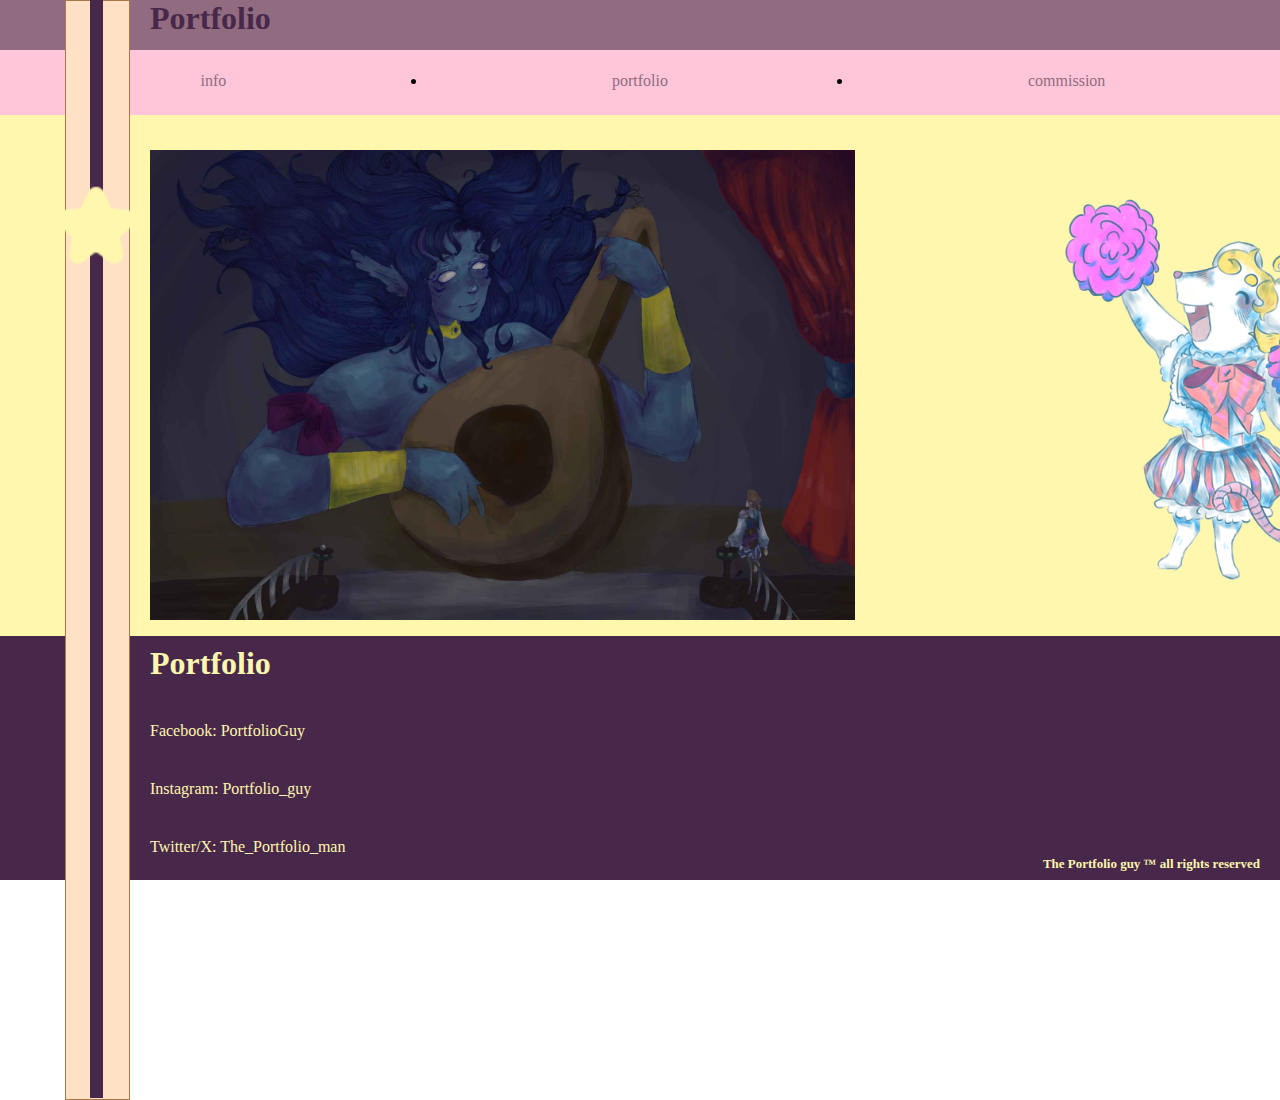
<file: index.html>
<!DOCTYPE html>
<html lang="en">
<head>
    <meta charset="UTF-8">
    <meta name="viewport" content="width=device-width, initial-scale=1.0">
    <title>Home </title>
    <link rel="stylesheet" href="style.css">
   
</head>
<body>
    <a href="index.html">
    <div class="star">
        <img src="Stary.png" alt="">
    </div>
</a>
    </div>
    <div class="TopRibbon">
        
    </div>
    <div class="Ribbon">
        
    </div>
    
    
    
    <div class="title">
    <h1>Portfolio</h1>
</div>
    <div class="menu">
    <ul>
        <li>
            <a href="Portfolio_info.html">  info  </a>

        </li>
        <li>
            <a href="Portfolio_port.html">  portfolio </a>
        </li>
        <li>
            <a href="Portfolio_commission.html">  commission  </a>
        </li>

       

        
    </ul>
    </div>

    <div class="main">

        <div class="box">
        <img src="HiPaint_1738507758979 - Copy.jpg" alt="">
        </div>

        <div class="box">
        <img src="Untitled15_20250408211349.png" alt="">
        </div>
       
    </div>

    <div class="footer">
        <h1>Portfolio</h1>

        <p>Facebook: PortfolioGuy</p>

        <p>Instagram: Portfolio_guy</p>
        
        <p>Twitter/X: The_Portfolio_man</p>
    
        <h2>The Portfolio guy ™ all rights reserved </h2>
        

    </div>
  
    
</body>
</html>
</file>
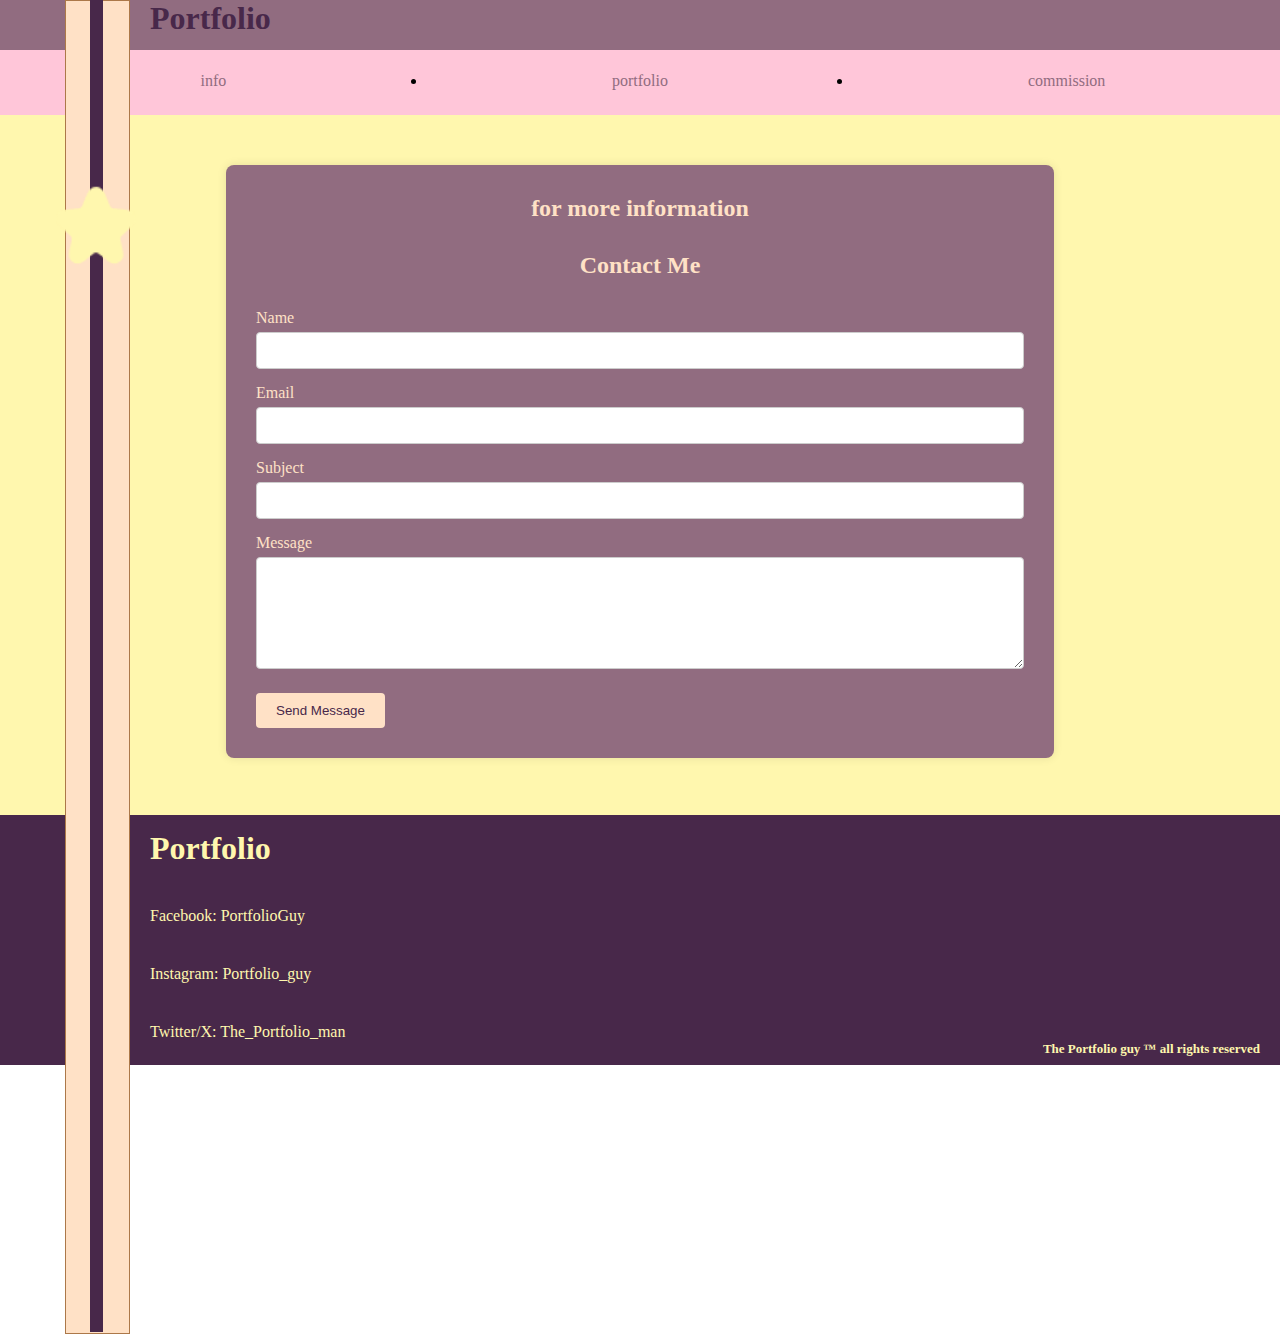
<file: Portfolio_commission.html>
<!DOCTYPE html>
<html lang="en">
<head>
    <meta charset="UTF-8">
    <meta name="viewport" content="width=device-width, initial-scale=1.0">
    <title>commission</title>
    <link rel="stylesheet" href="style4.css">
   
</head>
<body>
    <a href="index.html">
    <div class="star">
        <img src="Stary.png" alt="">
    </div>
    </a>
    </div>
    <div class="TopRibbon">
        
    </div>
    <div class="Ribbon">
        
    </div>
    
    
    
    <div class="title">
    <h1>Portfolio</h1>
</div>
    <div class="menu">
    <ul>
        <li>
            <a href="Portfolio_info.html">  info  </a>

        </li>
        <li>
            <a href="Portfolio_port.html">  portfolio </a>
        </li>
        <li>
            <a href="Portfolio_commission.html">  commission  </a>
        </li>

       

        
    </ul>
    </div>

    <div class="main">

        <div class="container">
            <h2>for more information</h2>
            <h2>Contact Me</h2>
            <form action="mailto:your-email@example.com" method="POST" enctype="text/plain">
              <label for="name">Name</label>
              <input type="text" id="name" name="name" required>
        
              <label for="email">Email</label>
              <input type="email" id="email" name="email" required>
        
              <label for="subject">Subject</label>
              <input type="text" id="subject" name="subject">
        
              <label for="message">Message</label>
              <textarea id="message" name="message" rows="6" required></textarea>
        
              <a href="mailto:eliza.calleja.2007@gmail.com"><button type="submit">Send Message</button> </a>
            </form>
          </div>
       
    </div>

    <div class="footer">
        <h1>Portfolio</h1>

        <p>Facebook: PortfolioGuy</p>

        <p>Instagram: Portfolio_guy</p>
        
        <p>Twitter/X: The_Portfolio_man</p>
    
        <h2>The Portfolio guy ™ all rights reserved </h2>
        

    </div>
  
    
</body>
</html>
</file>
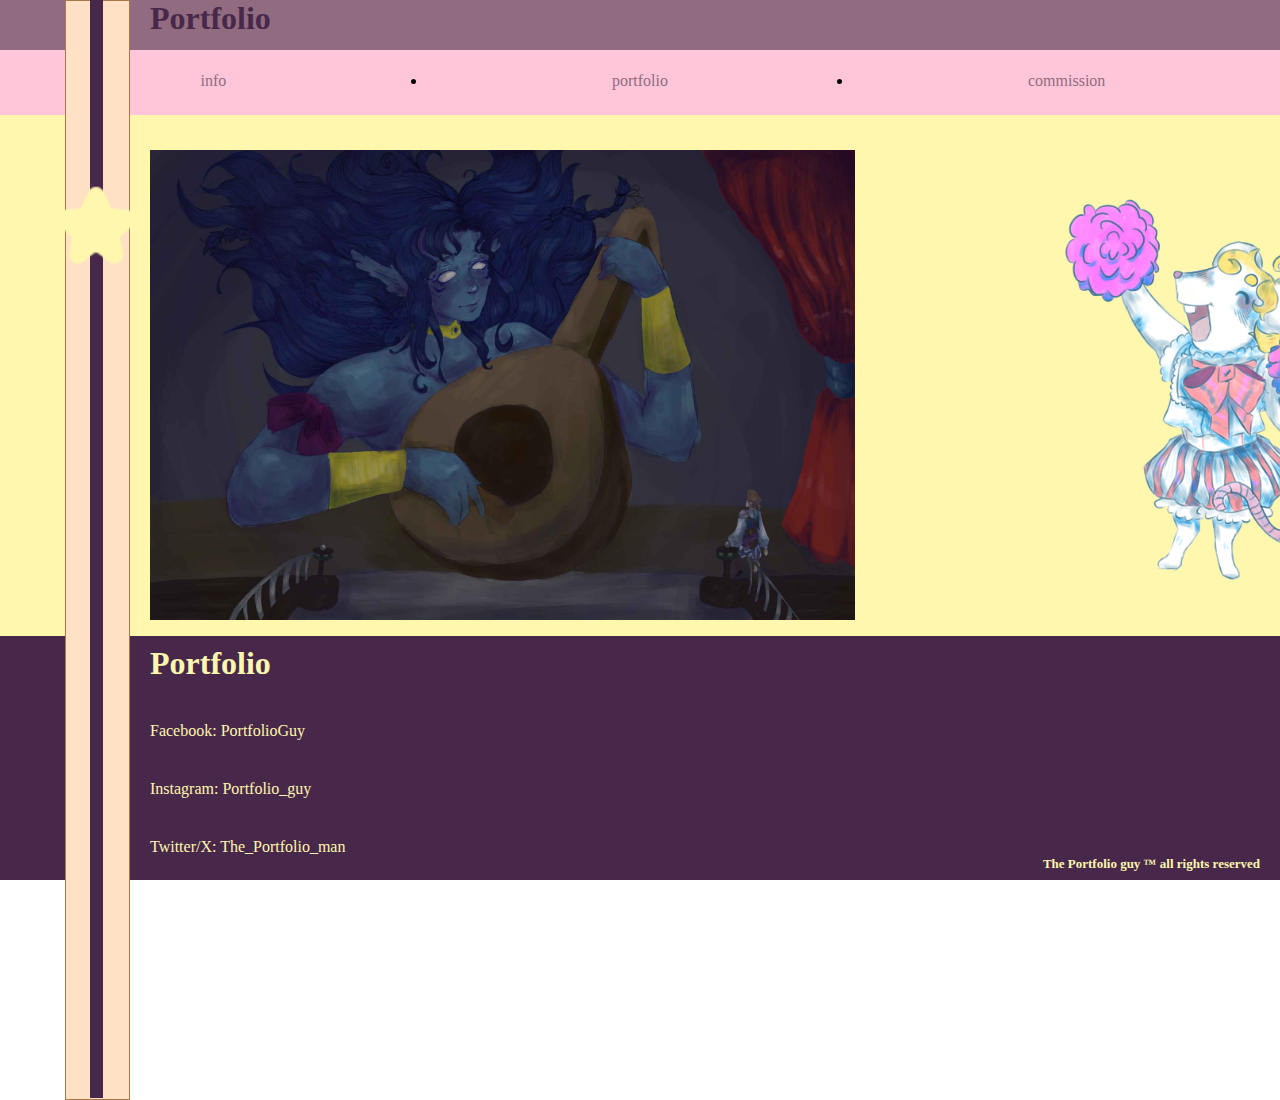
<file: Portfolio_home.html>
<!DOCTYPE html>
<html lang="en">
<head>
    <meta charset="UTF-8">
    <meta name="viewport" content="width=device-width, initial-scale=1.0">
    <title>Home </title>
    <link rel="stylesheet" href="style.css">
   
</head>
<body>
    <a href="Portfolio_home.html">
    <div class="star">
        <img src="Stary.png" alt="">
    </div>
</a>
    </div>
    <div class="TopRibbon">
        
    </div>
    <div class="Ribbon">
        
    </div>
    
    
    
    <div class="title">
    <h1>Portfolio</h1>
</div>
    <div class="menu">
    <ul>
        <li>
            <a href="Portfolio_info.html">  info  </a>

        </li>
        <li>
            <a href="Portfolio_port.html">  portfolio </a>
        </li>
        <li>
            <a href="Portfolio_commission.html">  commission  </a>
        </li>

       

        
    </ul>
    </div>

    <div class="main">

        <div class="box">
        <img src="HiPaint_1738507758979 - Copy.jpg" alt="">
        </div>

        <div class="box">
        <img src="Untitled15_20250408211349.png" alt="">
        </div>
       
    </div>

    <div class="footer">
        <h1>Portfolio</h1>

        <p>Facebook: PortfolioGuy</p>

        <p>Instagram: Portfolio_guy</p>
        
        <p>Twitter/X: The_Portfolio_man</p>
    
        <h2>The Portfolio guy ™ all rights reserved </h2>
        

    </div>
  
    
</body>
</html>
</file>
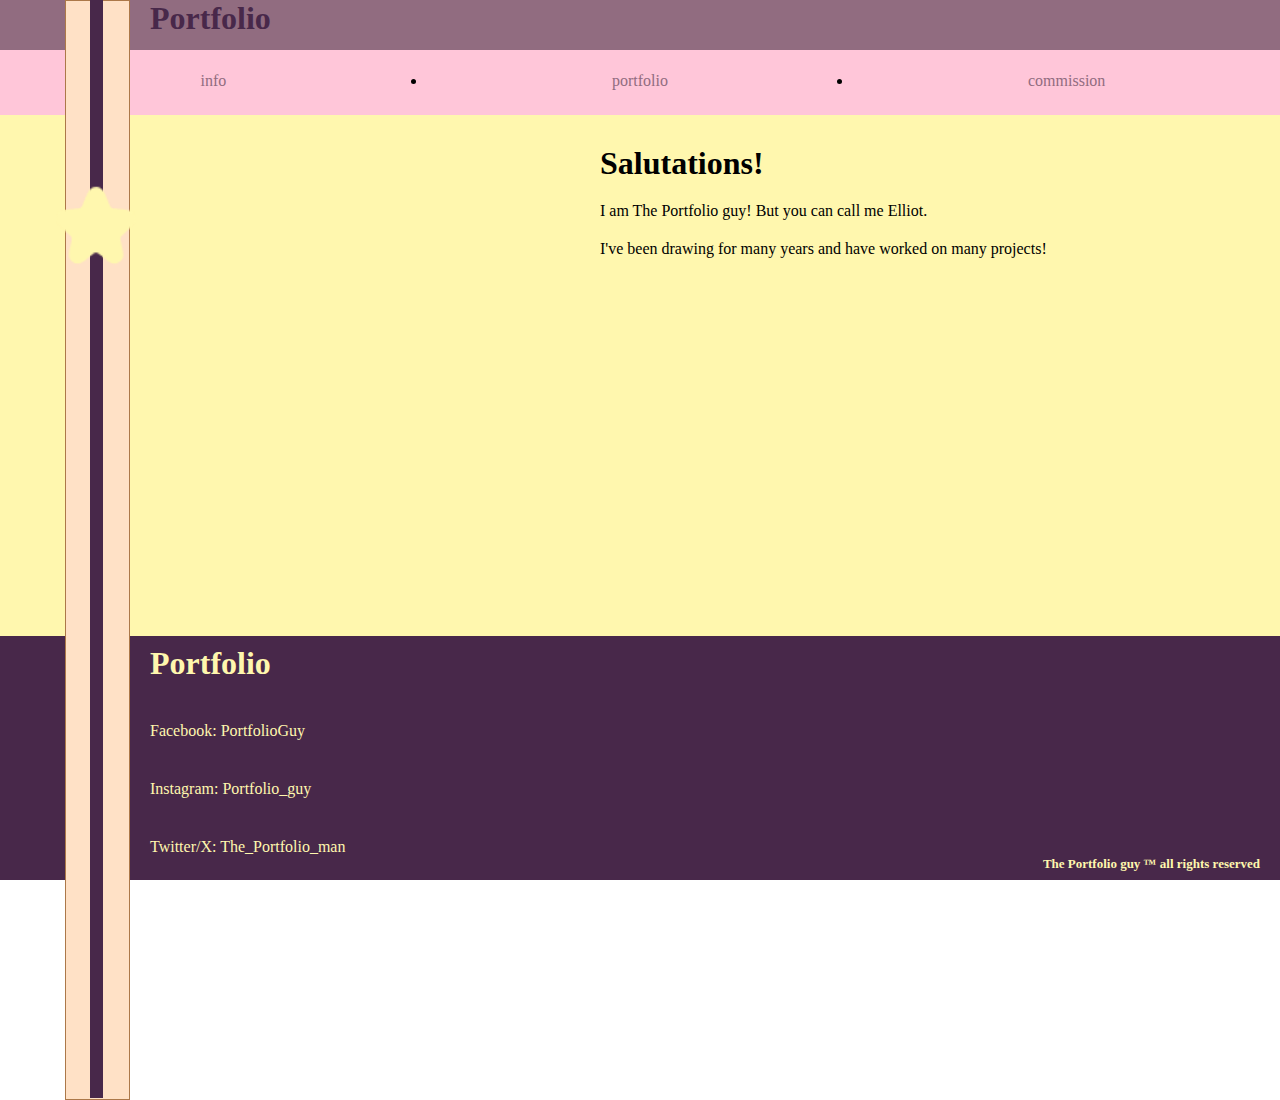
<file: Portfolio_info.html>
<!DOCTYPE html>
<html lang="en">
<head>
    <meta charset="UTF-8">
    <meta name="viewport" content="width=device-width, initial-scale=1.0">
    <title>Info</title>
    <link rel="stylesheet" href="Style2.css">
   
</head>
<body>
    <a href="index.html">
    <div class="star">
        <img src="Stary.png" alt="">
    </div>
</a>
    </div>
    <div class="TopRibbon">
        
    </div>
    <div class="Ribbon">
        
    </div>
    
    
    
    <div class="title">
    <h1>Portfolio</h1>
</div>
    <div class="menu">
    <ul>
        <li>
            <a href="Portfolio_info.html">  info  </a>

        </li>
        <li>
            <a href="Portfolio_port.html">  portfolio </a>
        </li>
        <li>
            <a href="Portfolio_commission.html">  commission  </a>
        </li>

       

        
    </ul>
    </div>

    <div class="main">

        <h1>Salutations!</h1>
        <p>I am The Portfolio guy! But you can call me Elliot.</p>
        <p>I've been drawing for many years and have worked on many projects!</p>
       
    </div>

    <div class="footer">
        <h1>Portfolio</h1>

        <p>Facebook: PortfolioGuy</p>

        <p>Instagram: Portfolio_guy</p>
        
        <p>Twitter/X: The_Portfolio_man</p>
    
        <h2>The Portfolio guy ™ all rights reserved </h2>
        

    </div>
  
    
</body>
</html>
</file>
<file: style.css>
* { 
    margin: 0;
    padding: 0;
 }
 





.star{
 

box-sizing: border-box;

position: absolute;

  height: 50%;
 width: 50px;
 left: 41px;
 bottom: 620px;
display: flex;
width: 113px;
height: 110px;

z-index: 3;
;
 }

.TopRibbon{
    display: flex;
 position: absolute;
 width: 13px;
 height: 122%;
 left: 90px;
z-index: 2;
 
 background-color: #48284A;}

.Ribbon {
display: flex;
z-index: 1;
position: absolute;
width: 63px;
height: 122%;
left: 65px;


background-color: #FFE1C6;
border: 1px solid #AC7849; }


.menu{
      background-color: #FFC6D9;
      width: 100%;
      height: 65px;
      
}
.menu ul {

    display: flex;
    height: 100%;
}

.menu ul li {
    height: 33.33%;
    width: 100%;
}

.menu ul li a {
    margin-top: 20px;
    color: #916C80;
    text-decoration: none;
    align-items: center;
    justify-content: center;
    height: 100%;
    display: flex;
}
.menu ul li a:hover { 
   
    background-color: #FFE1C6;
   
    color: #48284A;


}


.main {
   

position: absolute;
width: 100%;
height: 521px;
left: 0px;
top: 115px;

background: #FFF7AE;
display: flex;

}

.box {
    
  
   
        margin: 35px;
     
        height: 200px;

        margin-left: 150px;
    }
    .box img {
        height: 470px;
    }


.title {
    
    display: flex;
    align-items: left;
    justify-content: left;
    width: 100%;
    height: 50px;
    background-color: #916C80;
    color: #48284A;
}
.title h1 {
  margin-left: 150px;
    color: #48284A;
}



.footer {
    background-color: #48284A;
        color: #FFF7AE;
        
        height: 250px;
        margin-top: 515px;
        overflow: hidden;
}

.footer h1 {
 margin-top: 15px;
 margin-left: 150px;
 

}

.footer p {

    
    margin-top: 40px;
    
    margin-left:150px ;
}

.footer h2 {
    
    margin-right: 20px;
    text-align: right;
    font-size: small;
    
}
</file>
<file: style4.css>
* { 
    margin: 0;
    padding: 0;
 }
 





.star{
 

box-sizing: border-box;

position: absolute;

  height: 50%;
 width: 50px;
 left: 41px;
 bottom: 620px;
display: flex;
width: 113px;
height: 110px;

z-index: 3;
;
 }

.TopRibbon{
    display: flex;
 position: absolute;
 width: 13px;
 height: 148%;
 left: 90px;
z-index: 2;
 
 background-color: #48284A;}

.Ribbon {
display: flex;
z-index: 1;
position: absolute;
width: 63px;
height: 148%;
left: 65px;


background-color: #FFE1C6;
border: 1px solid #AC7849; }


.menu{
      background-color: #FFC6D9;
      width: 100%;
      height: 65px;
      
}
.menu ul {

    display: flex;
    height: 100%;
}

.menu ul li {
    height: 33.33%;
    width: 100%;
}

.menu ul li a {
    margin-top: 20px;
    color: #916C80;
    text-decoration: none;
    align-items: center;
    justify-content: center;
    height: 100%;
    display: flex;
}
.menu ul li a:hover { 
   
    background-color: #FFE1C6;
   
    color: #48284A;


}
.main {
   

position: absolute;
width: 100%;
height: 700px;
left: 0px;
top: 115px;

background: #FFF7AE;


}



    .container {
        width: 60%;
        margin: 50px auto;
        background: #916C80;
        padding: 30px;
        box-shadow: 0 0 10px rgba(0,0,0,0.1);
        border-radius: 8px;
        color: #FFE1C6;
        
      }
  
      h2 {
        text-align: center;
        margin-bottom: 30px;
      }
  
      form label {
        display: block;
        margin-top: 15px;
      }
  
      form input, form textarea {
        width: 100%;
        padding: 10px;
        margin-top: 5px;
        border: 1px solid #ccc;
        border-radius: 4px;
        box-sizing: border-box;
      }
  
      form button {
        margin-top: 20px;
        padding: 10px 20px;
        background-color: #FFE1C6;
        border: none;
        color: #48284A;
        border-radius: 4px;
        cursor: pointer;
      }
  
      form button:hover {
        color:#FFE1C6 ;
        background-color: #48284A;
      }


.title {
    
    display: flex;
    align-items: left;
    justify-content: left;
    width: 100%;
    height: 50px;
    background-color: #916C80;
    color: #48284A;
}
.title h1 {
  margin-left: 150px;
    color: #48284A;
}



.footer {
    background-color: #48284A;
        color: #FFF7AE;
        
        height: 250px;
        margin-top: 700px;
        overflow: hidden;
}

.footer h1 {
 margin-top: 15px;
 margin-left: 150px;
 

}

.footer p {

    
    margin-top: 40px;
    
    margin-left:150px ;
}

.footer h2 {
    
    margin-right: 20px;
    text-align: right;
    font-size: small;
    
}
</file>
<file: Style2.css>
* { 
    margin: 0;
    padding: 0;
 }
 





.star{
 

box-sizing: border-box;

position: absolute;

  height: 50%;
 width: 50px;
 left: 41px;
 bottom: 620px;
display: flex;
width: 113px;
height: 110px;

z-index: 3;
;
 }

.TopRibbon{
    display: flex;
 position: absolute;
 width: 13px;
 height: 122%;
 left: 90px;
z-index: 2;
 
 background-color: #48284A;}

.Ribbon {
display: flex;
z-index: 1;
position: absolute;
width: 63px;
height: 122%;
left: 65px;


background-color: #FFE1C6;
border: 1px solid #AC7849; }


.menu{
      background-color: #FFC6D9;
      width: 100%;
      height: 65px;
      
}
.menu ul {

    display: flex;
    height: 100%;
}

.menu ul li {
    height: 33.33%;
    width: 100%;
}

.menu ul li a {
    margin-top: 20px;
    color: #916C80;
    text-decoration: none;
    align-items: center;
    justify-content: center;
    height: 100%;
    display: flex;
}
.menu ul li a:hover { 
   
    background-color: #FFE1C6;
   
    color: #48284A;


}

.main {
   

position: absolute;
width: 100%;
height: 521px;
left: 0px;
top: 115px;

background: #FFF7AE;
}

.main h1 {
    margin-left: 600px;
    margin-top: 30px;
}

.main p {
    margin-left: 600px;
    margin-top: 20px;
}

.box {
    
  
   
        margin: 35px;
     
        height: 200px;

        margin-left: 150px;
    }
    .box img {
        height: 470px;
    }


.title {
    
    display: flex;
    align-items: left;
    justify-content: left;
    width: 100%;
    height: 50px;
    background-color: #916C80;
    color: #48284A;
}
.title h1 {
  margin-left: 150px;
    color: #48284A;
}



.footer {
    background-color: #48284A;
        color: #FFF7AE;
        
        height: 250px;
        margin-top: 515px;
        overflow: hidden;
}

.footer h1 {
 margin-top: 15px;
 margin-left: 150px;
 

}

.footer p {

    
    margin-top: 40px;
    
    margin-left:150px ;
}

.footer h2 {
    
    margin-right: 20px;
    text-align: right;
    font-size: small;
    
}
</file>
